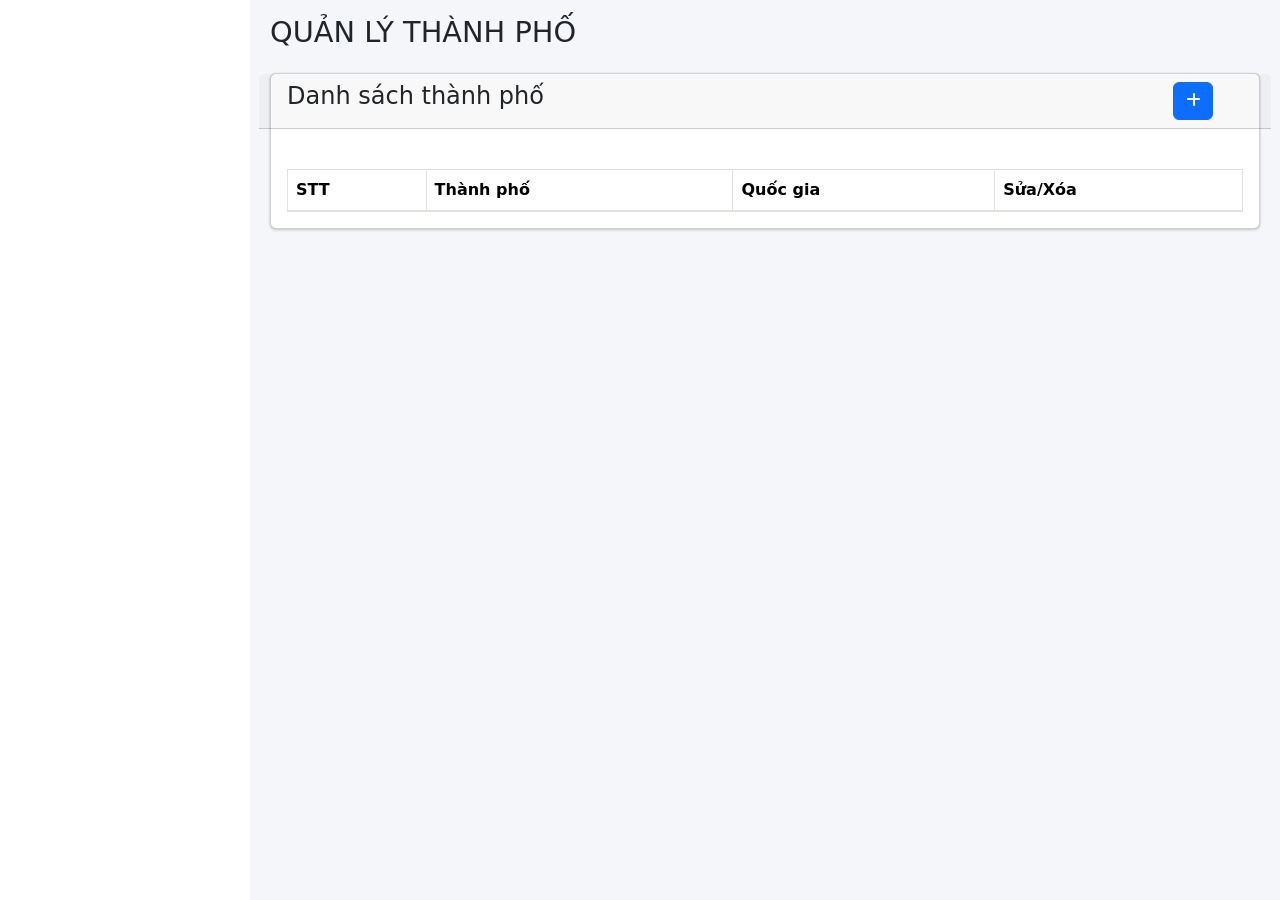
<file: index.html>
<!DOCTYPE html>
<html lang="en">
<head>
    <meta charset="UTF-8">
    <title>Quản lý thành phố</title>
    <!-- Google Font: Source Sans Pro -->
    <link rel="stylesheet"
          href="https://fonts.googleapis.com/css?family=Source+Sans+Pro:300,400,400i,700&display=fallback">
    <!-- Font Awesome -->
    <link rel="stylesheet" href="/plugins/fontawesome-free/css/all.min.css">
    <!-- Theme style -->
    <link rel="stylesheet" href="/dist/css/adminlte.min.css">
    <link href="https://fonts.googleapis.com/css?family=Source+Sans+Pro:300,400,400i,700&display=fallback"
          rel="stylesheet">
    <!-- Font Awesome -->
    <link href="plugins/fontawesome-free/css/all.min.css" rel="stylesheet">
    <!-- Ionicons -->
    <link href="https://code.ionicframework.com/ionicons/2.0.1/css/ionicons.min.css" rel="stylesheet">
    <!-- Tempusdominus Bootstrap 4 -->
    <link href="plugins/tempusdominus-bootstrap-4/css/tempusdominus-bootstrap-4.min.css" rel="stylesheet">
    <!-- iCheck -->
    <link href="plugins/icheck-bootstrap/icheck-bootstrap.min.css" rel="stylesheet">
    <!-- JQVMap -->
    <link href="plugins/jqvmap/jqvmap.min.css" rel="stylesheet">
    <!-- Theme style -->
    <link href="dist/css/adminlte.min.css" rel="stylesheet">
    <!-- SweetAlert2 -->
    <link href="plugins/sweetalert2-theme-bootstrap-4/bootstrap-4.min.css" rel="stylesheet">
    <!-- Toastr -->
    <link href="plugins/toastr/toastr.min.css" rel="stylesheet">
    <!-- overlayScrollbars -->
    <link href="plugins/overlayScrollbars/css/OverlayScrollbars.min.css" rel="stylesheet">
    <!-- Daterange picker -->
    <link href="plugins/daterangepicker/daterangepicker.css" rel="stylesheet">
    <!-- summernote -->
    <link href="plugins/summernote/summernote-bs4.min.css" rel="stylesheet">
    <link rel="stylesheet" href="https://cdnjs.cloudflare.com/ajax/libs/font-awesome/6.1.1/css/all.min.css"
          integrity="sha512-KfkfwYDsLkIlwQp6LFnl8zNdLGxu9YAA1QvwINks4PhcElQSvqcyVLLD9aMhXd13uQjoXtEKNosOWaZqXgel0g=="
          crossorigin="anonymous" referrerpolicy="no-referrer"/>

    <link crossorigin="anonymous" href="https://cdn.jsdelivr.net/npm/bootstrap@5.1.3/dist/css/bootstrap.min.css"
          integrity="sha384-1BmE4kWBq78iYhFldvKuhfTAU6auU8tT94WrHftjDbrCEXSU1oBoqyl2QvZ6jIW3" rel="stylesheet">
    <script src="https://ajax.googleapis.com/ajax/libs/jquery/1.9.1/jquery.min.js"></script>


</head>
<body class="hold-transition sidebar-mini layout-fixed">
<div class="wrapper">

    <!-- /.navbar -->

    <!-- Main Sidebar Container -->


    <!-- Content Wrapper. Contains page content -->
    <div class="content-wrapper">
        <!-- Content Header (Page header) -->
        <section class="content-header">
            <div class="container-fluid">
                <div class="row mb-2">
                    <div class="col-sm-6">
                        <h1>QUẢN LÝ THÀNH PHỐ</h1>
                    </div>
                </div>
            </div><!-- /.container-fluid -->
        </section>

        <!-- Main content -->

        <section class="content">
            <div class="container-fluid">
                <div class="row">
                    <div class="col-12">
                        <div class="card">
                            <div class="card-header row">
                                <h4 class="col-11">Danh sách thành phố</h4>

                                <button class="btn btn-primary col-1" data-target="#create-city"
                                        onclick="showCreateForm()" data-toggle="modal"
                                        type="button" style="width: 40px"><i class="fa fa-plus"></i></button>
                            </div>
                            <!-- /.card-header -->

                            <div class="card-body">
                                <center>
                                    <div id="displayPage"></div>
                                    <div id="displayPageSearch"></div>
                                </center>
                                <br>
                                <table class="table table-bordered table-hover" id="example2">
                                    <thead>
                                    <tr>
                                        <th>STT</th>
                                        <th>Thành phố</th>
                                        <th>Quốc gia</th>
                                        <th colspan="2">Sửa/Xóa</th>
                                    </tr>
                                    </thead>
                                    <tbody id="city-list">

                                    </tbody>
                                </table>
                            </div>
                            <!-- /.card-body -->
                        </div>
                        <!-- /.card -->

                    </div>
                    <!-- /.col -->
                </div>
                <!-- /.row -->
            </div>
            <!-- /.container-fluid -->
        </section>
        <!-- /.content -->
    </div>

    <!--    fomr tạo sản phẩm mới  -->
    <div class="modal fade" id="create-city">
        <div class="modal-dialog">
            <div class="modal-content">
                <div class="modal-header">
                    <h4 class="modal-title" id="create-city-title">Thêm mới thành phố</h4>
                    <button aria-label="Close" class="close" data-dismiss="modal" type="button">
                        <span aria-hidden="true">&times;</span>
                    </button>
                </div>
                <div class="modal-body">

                        <div class="form-group">
                            <label for="name">Tên thành phố</label>
                            <input class="form-control" id="name" name="cityName" placeholder="Nhập tên thành phố"
                                   type="text">
                        </div>
                        <div class="form-group">
                            <label for="country-option">Quốc gia</label>
                            <div id="country-option">

                            </div>
                        </div>
                        <div class="form-group">
                            <label for="area">Diện tích</label>
                            <input class="form-control" id="area" name="area"
                                   placeholder="Nhập diện tích" type="text">
                        </div>
                        <div class="form-group">
                            <label for="population">Dân số</label>
                            <input class="form-control" id="population" name="population"
                                   placeholder="Nhập dân số" type="text">
                        </div>

                        <div class="form-group">
                            <label for="gdp">Gdp</label>
                            <input class="form-control" id="gdp" placeholder="Nhập gdp" type="text">
                        </div>
                        <div class="form-group">
                            <label for="description">Mô tả</label>
                            <input class="form-control" id="description" name="description"
                                   placeholder="Nhập mô tả" type="text">
                        </div>

                        <div class="modal-footer justify-content-between" id="create-city-footer">
                            <button class="btn btn-secondary" data-dismiss="modal" type="button">Đóng</button>
                            <button class="btn btn-primary" id="submit-create" data-dismiss="modal" onclick="createNewCity()"
                                    type="button">Xác nhận
                            </button>
                        </div>

                </div>
                <!-- /.modal-content -->
            </div>
            <!-- /.modal-dialog -->

        </div>
        <!--    fomr tạo sản phẩm mới  -->
    </div>


    <!--form xóa sản phẩm-->
    <div class="modal fade" id="delete-city">
        <div class="modal-dialog">
            <div class="modal-content">
                <div class="modal-header">
                    <h4 class="modal-title">Xóa thành phố</h4>
                    <button aria-label="Close" class="close" data-dismiss="modal" type="button">
                        <span aria-hidden="true">&times;</span>
                    </button>
                </div>
                <div class="modal-body">
                    <p>Bạn có muốn xóa không?</p>
                </div>
                <div class="modal-footer justify-content-between" id="footer-delete">
                </div>
            </div>

        </div>
        <!-- /.modal-dialog -->
    </div>
    <!--form xóa sản phẩm-->


    <!-- Main content -->
</div>
<script crossorigin="anonymous"
        integrity="sha384-ka7Sk0Gln4gmtz2MlQnikT1wXgYsOg+OMhuP+IlRH9sENBO0LRn5q+8nbTov4+1p"
        src="https://cdn.jsdelivr.net/npm/bootstrap@5.1.3/dist/js/bootstrap.bundle.min.js"></script>
<!-- jQuery -->
<script src="plugins/jquery/jquery.min.js"></script>
<!-- jQuery UI 1.11.4 -->
<script src="plugins/jquery-ui/jquery-ui.min.js"></script>
<!-- Resolve conflict in jQuery UI tooltip with Bootstrap tooltip -->
<script>
    $.widget.bridge('uibutton', $.ui.button)
</script>
<!-- Bootstrap 4 -->
<script src="plugins/bootstrap/js/bootstrap.bundle.min.js"></script>
<!-- ChartJS -->
<script src="plugins/chart.js/Chart.min.js"></script>
<!-- Sparkline -->
<script src="plugins/sparklines/sparkline.js"></script>
<!-- JQVMap -->
<script src="plugins/jqvmap/jquery.vmap.min.js"></script>
<script src="plugins/jqvmap/maps/jquery.vmap.usa.js"></script>
<!-- jQuery Knob Chart -->
<script src="plugins/jquery-knob/jquery.knob.min.js"></script>
<!-- daterangepicker -->
<script src="plugins/moment/moment.min.js"></script>
<script src="plugins/daterangepicker/daterangepicker.js"></script>
<!-- Tempusdominus Bootstrap 4 -->
<script src="plugins/tempusdominus-bootstrap-4/js/tempusdominus-bootstrap-4.min.js"></script>
<!-- Summernote -->
<script src="plugins/summernote/summernote-bs4.min.js"></script>
<!-- overlayScrollbars -->
<script src="plugins/overlayScrollbars/js/jquery.overlayScrollbars.min.js"></script>
<!-- SweetAlert2 -->
<script src="plugins/sweetalert2/sweetalert2.min.js"></script>
<!-- Toastr -->
<script src="plugins/toastr/toastr.min.js"></script>
<script src="/plugins/jquery/jquery.min.js"></script>
<!-- Bootstrap 4 -->
<script src="/plugins/bootstrap/js/bootstrap.bundle.min.js"></script>
<!-- jquery-validation -->
<script src="dist/js/pages/dashboard.js"></script>
<script src="/plugins/jquery-validation/jquery.validate.min.js"></script>
<script src="/plugins/jquery-validation/additional-methods.min.js"></script>
<!-- AdminLTE App -->
<script src="/dist/js/adminlte.min.js"></script>
<!-- AdminLTE for demo purposes -->
<script src="/dist/js/demo.js"></script>
<script src="dist/js/adminlte.js"></script>
<!-- AdminLTE for demo purposes -->
<script src="dist/js/demo.js"></script>

<script src="message.js"></script>
<script src="index.js"></script>
<!-- AdminLTE dashboard demo (This is only for demo purposes) -->


</body>
</html>
</file>
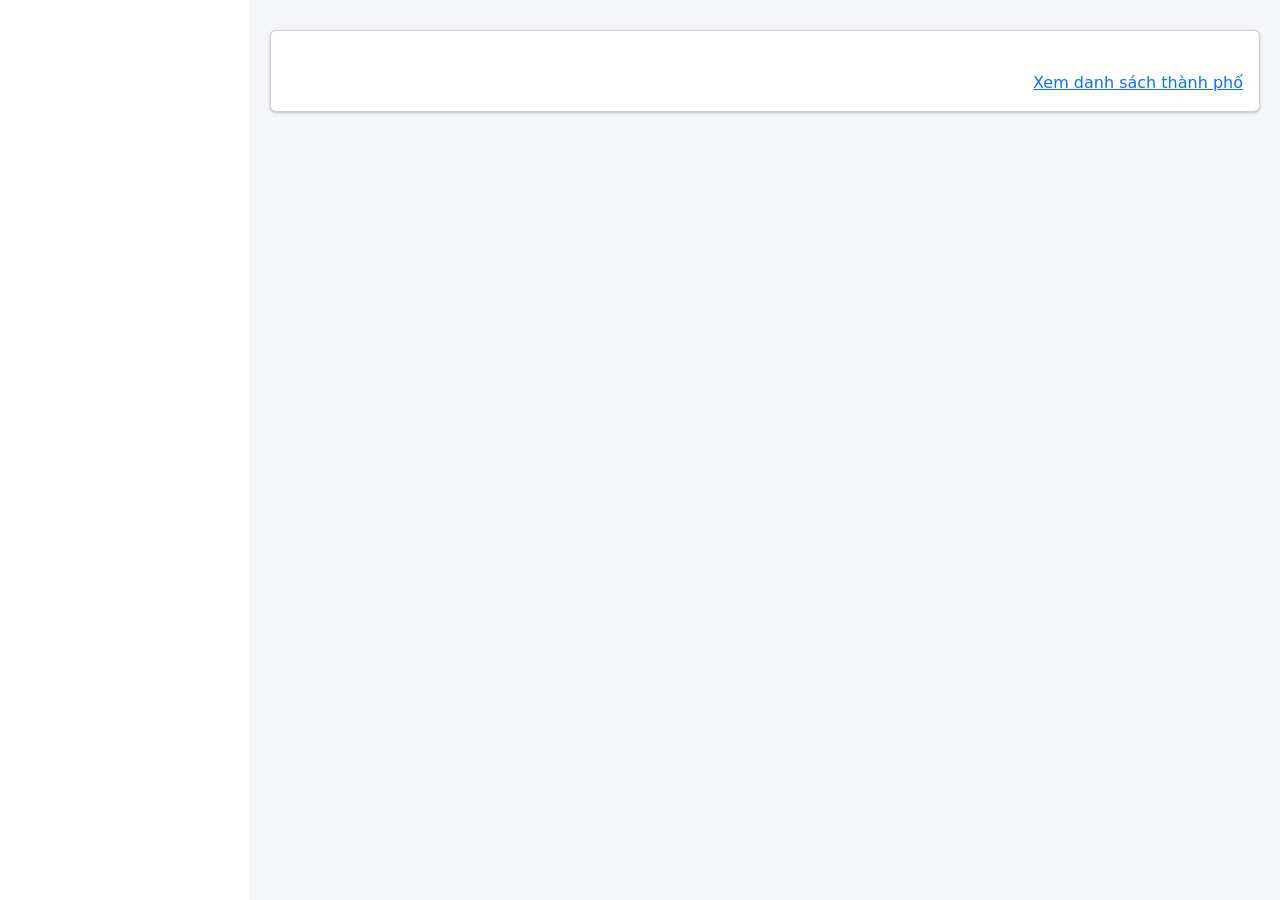
<file: city.html>
<!DOCTYPE html>
<html lang="en">
<head>
    <meta charset="UTF-8">
    <title>Thành phố</title>
    <!-- Google Font: Source Sans Pro -->
    <link rel="stylesheet"
          href="https://fonts.googleapis.com/css?family=Source+Sans+Pro:300,400,400i,700&display=fallback">
    <!-- Font Awesome -->
    <link rel="stylesheet" href="/plugins/fontawesome-free/css/all.min.css">
    <!-- Theme style -->
    <link rel="stylesheet" href="/dist/css/adminlte.min.css">
    <link href="https://fonts.googleapis.com/css?family=Source+Sans+Pro:300,400,400i,700&display=fallback"
          rel="stylesheet">
    <!-- Font Awesome -->
    <link href="plugins/fontawesome-free/css/all.min.css" rel="stylesheet">
    <!-- Ionicons -->
    <link href="https://code.ionicframework.com/ionicons/2.0.1/css/ionicons.min.css" rel="stylesheet">
    <!-- Tempusdominus Bootstrap 4 -->
    <link href="plugins/tempusdominus-bootstrap-4/css/tempusdominus-bootstrap-4.min.css" rel="stylesheet">
    <!-- iCheck -->
    <link href="plugins/icheck-bootstrap/icheck-bootstrap.min.css" rel="stylesheet">
    <!-- JQVMap -->
    <link href="plugins/jqvmap/jqvmap.min.css" rel="stylesheet">
    <!-- Theme style -->
    <link href="dist/css/adminlte.min.css" rel="stylesheet">
    <!-- SweetAlert2 -->
    <link href="plugins/sweetalert2-theme-bootstrap-4/bootstrap-4.min.css" rel="stylesheet">
    <!-- Toastr -->
    <link href="plugins/toastr/toastr.min.css" rel="stylesheet">
    <!-- overlayScrollbars -->
    <link href="plugins/overlayScrollbars/css/OverlayScrollbars.min.css" rel="stylesheet">
    <!-- Daterange picker -->
    <link href="plugins/daterangepicker/daterangepicker.css" rel="stylesheet">
    <!-- summernote -->
    <link href="plugins/summernote/summernote-bs4.min.css" rel="stylesheet">
    <link rel="stylesheet" href="https://cdnjs.cloudflare.com/ajax/libs/font-awesome/6.1.1/css/all.min.css"
          integrity="sha512-KfkfwYDsLkIlwQp6LFnl8zNdLGxu9YAA1QvwINks4PhcElQSvqcyVLLD9aMhXd13uQjoXtEKNosOWaZqXgel0g=="
          crossorigin="anonymous" referrerpolicy="no-referrer"/>

    <link crossorigin="anonymous" href="https://cdn.jsdelivr.net/npm/bootstrap@5.1.3/dist/css/bootstrap.min.css"
          integrity="sha384-1BmE4kWBq78iYhFldvKuhfTAU6auU8tT94WrHftjDbrCEXSU1oBoqyl2QvZ6jIW3" rel="stylesheet">
    <script src="https://ajax.googleapis.com/ajax/libs/jquery/1.9.1/jquery.min.js"></script>


</head>
<body class="hold-transition sidebar-mini layout-fixed">
<div class="wrapper">

    <!-- /.navbar -->

    <!-- Main Sidebar Container -->


    <!-- Content Wrapper. Contains page content -->
    <div class="content-wrapper">
        <!-- Content Header (Page header) -->
        <section class="content-header">
            <div class="container-fluid">

            </div><!-- /.container-fluid -->
        </section>

        <!-- Main content -->

        <section class="content">
            <div class="container-fluid">
                <div class="row">
                    <div class="col-12">
                        <div class="card">

                            <!-- /.card-header -->

                            <div class="card-body">

                                <br>

                                    <div id="city-list1" style="float: left">



                            </div>
                                <div style="float: right">
                                    <a href="index.html">Xem danh sách thành phố</a>
                                </div>
                            <!-- /.card-body -->
                        </div>
                        <!-- /.card -->

                    </div>
                    <!-- /.col -->
                </div>
                <!-- /.row -->
            </div>
            <!-- /.container-fluid -->
        </section>
        <!-- /.content -->
    </div>

    <!--    fomr tạo sản phẩm mới  -->
    <div class="modal fade" id="create-city">
        <div class="modal-dialog">
            <div class="modal-content">
                <div class="modal-header">
                    <h4 class="modal-title" id="create-city-title">Thêm mới thành phố</h4>
                    <button aria-label="Close" class="close" data-dismiss="modal" type="button">
                        <span aria-hidden="true">&times;</span>
                    </button>
                </div>
                <div class="modal-body">

                    <div class="form-group">
                        <label for="name">Tên thành phố</label>
                        <input class="form-control" id="name" name="cityName" placeholder="Nhập tên thành phố"
                               type="text">
                    </div>
                    <div class="form-group">
                        <label for="country-option">Quốc gia</label>
                        <div id="country-option">

                        </div>
                    </div>
                    <div class="form-group">
                        <label for="area">Diện tích</label>
                        <input class="form-control" id="area" name="area"
                               placeholder="Nhập diện tích" type="text">
                    </div>
                    <div class="form-group">
                        <label for="population">Dân số</label>
                        <input class="form-control" id="population" name="population"
                               placeholder="Nhập dân số" type="text">
                    </div>

                    <div class="form-group">
                        <label for="gdp">Gdp</label>
                        <input class="form-control" id="gdp" placeholder="Nhập gdp" type="text">
                    </div>
                    <div class="form-group">
                        <label for="description">Mô tả</label>
                        <input class="form-control" id="description" name="description"
                               placeholder="Nhập mô tả" type="text">
                    </div>

                    <div class="modal-footer justify-content-between" id="create-city-footer">
                        <button class="btn btn-secondary" data-dismiss="modal" type="button">Đóng</button>
                        <button class="btn btn-primary" id="submit-create" onclick="createNewCity()"
                                type="button">Xác nhận
                        </button>
                    </div>

                </div>
                <!-- /.modal-content -->
            </div>
            <!-- /.modal-dialog -->

        </div>
        <!--    fomr tạo sản phẩm mới  -->
    </div>


    <!--form xóa sản phẩm-->
    <div class="modal fade" id="delete-city">
        <div class="modal-dialog">
            <div class="modal-content">
                <div class="modal-header">
                    <h4 class="modal-title">Xóa thành phố</h4>
                    <button aria-label="Close" class="close" data-dismiss="modal" type="button">
                        <span aria-hidden="true">&times;</span>
                    </button>
                </div>
                <div class="modal-body">
                    <p>Bạn có muốn xóa không?</p>
                </div>
                <div class="modal-footer justify-content-between" id="footer-delete">
                </div>
            </div>

        </div>
        <!-- /.modal-dialog -->
    </div>
    <!--form xóa sản phẩm-->


    <!-- Main content -->
</div>
<script crossorigin="anonymous"
        integrity="sha384-ka7Sk0Gln4gmtz2MlQnikT1wXgYsOg+OMhuP+IlRH9sENBO0LRn5q+8nbTov4+1p"
        src="https://cdn.jsdelivr.net/npm/bootstrap@5.1.3/dist/js/bootstrap.bundle.min.js"></script>
<!-- jQuery -->
<script src="plugins/jquery/jquery.min.js"></script>
<!-- jQuery UI 1.11.4 -->
<script src="plugins/jquery-ui/jquery-ui.min.js"></script>
<!-- Resolve conflict in jQuery UI tooltip with Bootstrap tooltip -->
<script>
    $.widget.bridge('uibutton', $.ui.button)
</script>
<!-- Bootstrap 4 -->
<script src="plugins/bootstrap/js/bootstrap.bundle.min.js"></script>
<!-- ChartJS -->
<script src="plugins/chart.js/Chart.min.js"></script>
<!-- Sparkline -->
<script src="plugins/sparklines/sparkline.js"></script>
<!-- JQVMap -->
<script src="plugins/jqvmap/jquery.vmap.min.js"></script>
<script src="plugins/jqvmap/maps/jquery.vmap.usa.js"></script>
<!-- jQuery Knob Chart -->
<script src="plugins/jquery-knob/jquery.knob.min.js"></script>
<!-- daterangepicker -->
<script src="plugins/moment/moment.min.js"></script>
<script src="plugins/daterangepicker/daterangepicker.js"></script>
<!-- Tempusdominus Bootstrap 4 -->
<script src="plugins/tempusdominus-bootstrap-4/js/tempusdominus-bootstrap-4.min.js"></script>
<!-- Summernote -->
<script src="plugins/summernote/summernote-bs4.min.js"></script>
<!-- overlayScrollbars -->
<script src="plugins/overlayScrollbars/js/jquery.overlayScrollbars.min.js"></script>
<!-- SweetAlert2 -->
<script src="plugins/sweetalert2/sweetalert2.min.js"></script>
<!-- Toastr -->
<script src="plugins/toastr/toastr.min.js"></script>
<script src="/plugins/jquery/jquery.min.js"></script>
<!-- Bootstrap 4 -->
<script src="/plugins/bootstrap/js/bootstrap.bundle.min.js"></script>
<!-- jquery-validation -->
<script src="dist/js/pages/dashboard.js"></script>
<script src="/plugins/jquery-validation/jquery.validate.min.js"></script>
<script src="/plugins/jquery-validation/additional-methods.min.js"></script>
<!-- AdminLTE App -->
<script src="/dist/js/adminlte.min.js"></script>
<!-- AdminLTE for demo purposes -->
<script src="/dist/js/demo.js"></script>
<script src="dist/js/adminlte.js"></script>
<!-- AdminLTE for demo purposes -->
<script src="dist/js/demo.js"></script>

<script src="message.js"></script>
<script src="index.js"></script>
<!-- AdminLTE dashboard demo (This is only for demo purposes) -->


</body>
</html>
</file>
<file: plugins/daterangepicker/daterangepicker.css>
.daterangepicker {
  position: absolute;
  color: inherit;
  background-color: #fff;
  border-radius: 4px;
  border: 1px solid #ddd;
  width: 278px;
  max-width: none;
  padding: 0;
  margin-top: 7px;
  top: 100px;
  left: 20px;
  z-index: 3001;
  display: none;
  font-family: arial;
  font-size: 15px;
  line-height: 1em;
}

.daterangepicker:before, .daterangepicker:after {
  position: absolute;
  display: inline-block;
  border-bottom-color: rgba(0, 0, 0, 0.2);
  content: '';
}

.daterangepicker:before {
  top: -7px;
  border-right: 7px solid transparent;
  border-left: 7px solid transparent;
  border-bottom: 7px solid #ccc;
}

.daterangepicker:after {
  top: -6px;
  border-right: 6px solid transparent;
  border-bottom: 6px solid #fff;
  border-left: 6px solid transparent;
}

.daterangepicker.opensleft:before {
  right: 9px;
}

.daterangepicker.opensleft:after {
  right: 10px;
}

.daterangepicker.openscenter:before {
  left: 0;
  right: 0;
  width: 0;
  margin-left: auto;
  margin-right: auto;
}

.daterangepicker.openscenter:after {
  left: 0;
  right: 0;
  width: 0;
  margin-left: auto;
  margin-right: auto;
}

.daterangepicker.opensright:before {
  left: 9px;
}

.daterangepicker.opensright:after {
  left: 10px;
}

.daterangepicker.drop-up {
  margin-top: -7px;
}

.daterangepicker.drop-up:before {
  top: initial;
  bottom: -7px;
  border-bottom: initial;
  border-top: 7px solid #ccc;
}

.daterangepicker.drop-up:after {
  top: initial;
  bottom: -6px;
  border-bottom: initial;
  border-top: 6px solid #fff;
}

.daterangepicker.single .daterangepicker .ranges, .daterangepicker.single .drp-calendar {
  float: none;
}

.daterangepicker.single .drp-selected {
  display: none;
}

.daterangepicker.show-calendar .drp-calendar {
  display: block;
}

.daterangepicker.show-calendar .drp-buttons {
  display: block;
}

.daterangepicker.auto-apply .drp-buttons {
  display: none;
}

.daterangepicker .drp-calendar {
  display: none;
  max-width: 270px;
}

.daterangepicker .drp-calendar.left {
  padding: 8px 0 8px 8px;
}

.daterangepicker .drp-calendar.right {
  padding: 8px;
}

.daterangepicker .drp-calendar.single .calendar-table {
  border: none;
}

.daterangepicker .calendar-table .next span, .daterangepicker .calendar-table .prev span {
  color: #fff;
  border: solid black;
  border-width: 0 2px 2px 0;
  border-radius: 0;
  display: inline-block;
  padding: 3px;
}

.daterangepicker .calendar-table .next span {
  transform: rotate(-45deg);
  -webkit-transform: rotate(-45deg);
}

.daterangepicker .calendar-table .prev span {
  transform: rotate(135deg);
  -webkit-transform: rotate(135deg);
}

.daterangepicker .calendar-table th, .daterangepicker .calendar-table td {
  white-space: nowrap;
  text-align: center;
  vertical-align: middle;
  min-width: 32px;
  width: 32px;
  height: 24px;
  line-height: 24px;
  font-size: 12px;
  border-radius: 4px;
  border: 1px solid transparent;
  white-space: nowrap;
  cursor: pointer;
}

.daterangepicker .calendar-table {
  border: 1px solid #fff;
  border-radius: 4px;
  background-color: #fff;
}

.daterangepicker .calendar-table table {
  width: 100%;
  margin: 0;
  border-spacing: 0;
  border-collapse: collapse;
}

.daterangepicker td.available:hover, .daterangepicker th.available:hover {
  background-color: #eee;
  border-color: transparent;
  color: inherit;
}

.daterangepicker td.week, .daterangepicker th.week {
  font-size: 80%;
  color: #ccc;
}

.daterangepicker td.off, .daterangepicker td.off.in-range, .daterangepicker td.off.start-date, .daterangepicker td.off.end-date {
  background-color: #fff;
  border-color: transparent;
  color: #999;
}

.daterangepicker td.in-range {
  background-color: #ebf4f8;
  border-color: transparent;
  color: #000;
  border-radius: 0;
}

.daterangepicker td.start-date {
  border-radius: 4px 0 0 4px;
}

.daterangepicker td.end-date {
  border-radius: 0 4px 4px 0;
}

.daterangepicker td.start-date.end-date {
  border-radius: 4px;
}

.daterangepicker td.active, .daterangepicker td.active:hover {
  background-color: #357ebd;
  border-color: transparent;
  color: #fff;
}

.daterangepicker th.month {
  width: auto;
}

.daterangepicker td.disabled, .daterangepicker option.disabled {
  color: #999;
  cursor: not-allowed;
  text-decoration: line-through;
}

.daterangepicker select.monthselect, .daterangepicker select.yearselect {
  font-size: 12px;
  padding: 1px;
  height: auto;
  margin: 0;
  cursor: default;
}

.daterangepicker select.monthselect {
  margin-right: 2%;
  width: 56%;
}

.daterangepicker select.yearselect {
  width: 40%;
}

.daterangepicker select.hourselect, .daterangepicker select.minuteselect, .daterangepicker select.secondselect, .daterangepicker select.ampmselect {
  width: 50px;
  margin: 0 auto;
  background: #eee;
  border: 1px solid #eee;
  padding: 2px;
  outline: 0;
  font-size: 12px;
}

.daterangepicker .calendar-time {
  text-align: center;
  margin: 4px auto 0 auto;
  line-height: 30px;
  position: relative;
}

.daterangepicker .calendar-time select.disabled {
  color: #ccc;
  cursor: not-allowed;
}

.daterangepicker .drp-buttons {
  clear: both;
  text-align: right;
  padding: 8px;
  border-top: 1px solid #ddd;
  display: none;
  line-height: 12px;
  vertical-align: middle;
}

.daterangepicker .drp-selected {
  display: inline-block;
  font-size: 12px;
  padding-right: 8px;
}

.daterangepicker .drp-buttons .btn {
  margin-left: 8px;
  font-size: 12px;
  font-weight: bold;
  padding: 4px 8px;
}

.daterangepicker.show-ranges.single.rtl .drp-calendar.left {
  border-right: 1px solid #ddd;
}

.daterangepicker.show-ranges.single.ltr .drp-calendar.left {
  border-left: 1px solid #ddd;
}

.daterangepicker.show-ranges.rtl .drp-calendar.right {
  border-right: 1px solid #ddd;
}

.daterangepicker.show-ranges.ltr .drp-calendar.left {
  border-left: 1px solid #ddd;
}

.daterangepicker .ranges {
  float: none;
  text-align: left;
  margin: 0;
}

.daterangepicker.show-calendar .ranges {
  margin-top: 8px;
}

.daterangepicker .ranges ul {
  list-style: none;
  margin: 0 auto;
  padding: 0;
  width: 100%;
}

.daterangepicker .ranges li {
  font-size: 12px;
  padding: 8px 12px;
  cursor: pointer;
}

.daterangepicker .ranges li:hover {
  background-color: #eee;
}

.daterangepicker .ranges li.active {
  background-color: #08c;
  color: #fff;
}

/*  Larger Screen Styling */
@media (min-width: 564px) {
  .daterangepicker {
    width: auto;
  }

  .daterangepicker .ranges ul {
    width: 140px;
  }

  .daterangepicker.single .ranges ul {
    width: 100%;
  }

  .daterangepicker.single .drp-calendar.left {
    clear: none;
  }

  .daterangepicker.single .ranges, .daterangepicker.single .drp-calendar {
    float: left;
  }

  .daterangepicker {
    direction: ltr;
    text-align: left;
  }

  .daterangepicker .drp-calendar.left {
    clear: left;
    margin-right: 0;
  }

  .daterangepicker .drp-calendar.left .calendar-table {
    border-right: none;
    border-top-right-radius: 0;
    border-bottom-right-radius: 0;
  }

  .daterangepicker .drp-calendar.right {
    margin-left: 0;
  }

  .daterangepicker .drp-calendar.right .calendar-table {
    border-left: none;
    border-top-left-radius: 0;
    border-bottom-left-radius: 0;
  }

  .daterangepicker .drp-calendar.left .calendar-table {
    padding-right: 8px;
  }

  .daterangepicker .ranges, .daterangepicker .drp-calendar {
    float: left;
  }
}

@media (min-width: 730px) {
  .daterangepicker .ranges {
    width: auto;
  }

  .daterangepicker .ranges {
    float: left;
  }

  .daterangepicker.rtl .ranges {
    float: right;
  }

  .daterangepicker .drp-calendar.left {
    clear: none !important;
  }
}
</file>
<file: plugins/jqvmap/jqvmap.min.css>
.jqvmap-label,.jqvmap-pin{pointer-events:none}.jqvmap-label{position:absolute;display:none;-webkit-border-radius:3px;-moz-border-radius:3px;border-radius:3px;background:#292929;color:#fff;font-family:sans-serif,Verdana;font-size:smaller;padding:3px}.jqvmap-zoomin,.jqvmap-zoomout{position:absolute;left:10px;-webkit-border-radius:3px;-moz-border-radius:3px;border-radius:3px;background:#000;padding:3px;color:#fff;width:10px;height:10px;cursor:pointer;line-height:10px;text-align:center}.jqvmap-zoomin{top:10px}.jqvmap-zoomout{top:30px}.jqvmap-region{cursor:pointer}.jqvmap-ajax_response{width:100%;height:500px}
</file>
<file: plugins/overlayScrollbars/css/OverlayScrollbars.min.css>
/*!
 * OverlayScrollbars
 * https://github.com/KingSora/OverlayScrollbars
 *
 * Version: 1.13.0
 *
 * Copyright KingSora | Rene Haas.
 * https://github.com/KingSora
 *
 * Released under the MIT license.
 * Date: 02.08.2020
 */
html.os-html,html.os-html>.os-host{display:block;overflow:hidden;box-sizing:border-box;height:100%!important;width:100%!important;min-width:100%!important;min-height:100%!important;margin:0!important;position:absolute!important}html.os-html>.os-host>.os-padding{position:absolute}body.os-dragging,body.os-dragging *{cursor:default}.os-host,.os-host-textarea{position:relative;overflow:visible!important;-webkit-box-orient:vertical;-webkit-box-direction:normal;-ms-flex-direction:column;flex-direction:column;-ms-flex-wrap:nowrap;flex-wrap:nowrap;-webkit-box-pack:start;-ms-flex-pack:start;justify-content:flex-start;-ms-flex-line-pack:start;align-content:flex-start;-webkit-box-align:start;-ms-flex-align:start;-ms-grid-row-align:flex-start;align-items:flex-start}.os-host-flexbox{overflow:hidden!important;display:-webkit-box;display:-ms-flexbox;display:flex}.os-host-flexbox>.os-size-auto-observer{height:inherit!important}.os-host-flexbox>.os-content-glue{-webkit-box-flex:1;-ms-flex-positive:1;flex-grow:1;-ms-flex-negative:0;flex-shrink:0}.os-host-flexbox>.os-size-auto-observer,.os-host-flexbox>.os-content-glue{min-height:0;min-width:0;-webkit-box-flex:0;-ms-flex-positive:0;flex-grow:0;-ms-flex-negative:1;flex-shrink:1;-ms-flex-preferred-size:auto;flex-basis:auto}#os-dummy-scrollbar-size{position:fixed;opacity:0;-ms-filter:'progid:DXImageTransform.Microsoft.Alpha(Opacity=0)';visibility:hidden;overflow:scroll;height:500px;width:500px}#os-dummy-scrollbar-size>div{width:200%;height:200%;margin:10px 0}#os-dummy-scrollbar-size:before,#os-dummy-scrollbar-size:after,.os-content:before,.os-content:after{content:'';display:table;width:.01px;height:.01px;line-height:0;font-size:0;flex-grow:0;flex-shrink:0;visibility:hidden}#os-dummy-scrollbar-size,.os-viewport{-ms-overflow-style:scrollbar!important}.os-viewport-native-scrollbars-invisible#os-dummy-scrollbar-size,.os-viewport-native-scrollbars-invisible.os-viewport{scrollbar-width:none!important}.os-viewport-native-scrollbars-invisible#os-dummy-scrollbar-size::-webkit-scrollbar,.os-viewport-native-scrollbars-invisible.os-viewport::-webkit-scrollbar,.os-viewport-native-scrollbars-invisible#os-dummy-scrollbar-size::-webkit-scrollbar-corner,.os-viewport-native-scrollbars-invisible.os-viewport::-webkit-scrollbar-corner{display:none!important;width:0!important;height:0!important;visibility:hidden!important;background:0 0!important}.os-content-glue{box-sizing:inherit;max-height:100%;max-width:100%;width:100%;pointer-events:none}.os-padding{box-sizing:inherit;direction:inherit;position:absolute;overflow:visible;padding:0;margin:0;left:0;top:0;bottom:0;right:0;width:auto!important;height:auto!important;z-index:0}.os-host-overflow>.os-padding{overflow:hidden}.os-viewport{direction:inherit!important;box-sizing:inherit!important;resize:none!important;outline:0!important;position:absolute;overflow:hidden;top:0;left:0;bottom:0;right:0;padding:0;margin:0;-webkit-overflow-scrolling:touch}.os-content-arrange{position:absolute;z-index:-1;min-height:1px;min-width:1px;pointer-events:none}.os-content{direction:inherit;box-sizing:border-box!important;position:relative;display:block;height:100%;width:100%;height:100%;width:100%;visibility:visible}.os-content>.os-textarea{box-sizing:border-box!important;direction:inherit!important;background:0 0!important;outline:0 transparent!important;overflow:hidden!important;position:absolute!important;display:block!important;top:0!important;left:0!important;margin:0!important;border-radius:0!important;float:none!important;-webkit-filter:none!important;filter:none!important;border:0!important;resize:none!important;-webkit-transform:none!important;transform:none!important;max-width:none!important;max-height:none!important;box-shadow:none!important;-webkit-perspective:none!important;perspective:none!important;opacity:1!important;z-index:1!important;clip:auto!important;vertical-align:baseline!important;padding:0}.os-host-rtl>.os-padding>.os-viewport>.os-content>.os-textarea{right:0!important}.os-content>.os-textarea-cover{z-index:-1;pointer-events:none}.os-content>.os-textarea[wrap=off]{white-space:pre!important;margin:0!important}.os-text-inherit{font-family:inherit;font-size:inherit;font-weight:inherit;font-style:inherit;font-variant:inherit;text-transform:inherit;text-decoration:inherit;text-indent:inherit;text-align:inherit;text-shadow:inherit;text-overflow:inherit;letter-spacing:inherit;word-spacing:inherit;line-height:inherit;unicode-bidi:inherit;direction:inherit;color:inherit;cursor:text}.os-resize-observer,.os-resize-observer-host{box-sizing:inherit;display:block;visibility:hidden;position:absolute;top:0;left:0;height:100%;width:100%;overflow:hidden;pointer-events:none;z-index:-1}.os-resize-observer-host{padding:inherit;border:inherit;border-color:transparent;border-style:solid;box-sizing:border-box}.os-resize-observer-host.observed{display:flex;flex-direction:column;justify-content:flex-start;align-items:flex-start}.os-resize-observer-host>.os-resize-observer,.os-resize-observer-host.observed>.os-resize-observer{height:200%;width:200%;padding:inherit;border:inherit;margin:0;display:block;box-sizing:content-box}.os-resize-observer-host.observed>.os-resize-observer,.os-resize-observer-host.observed>.os-resize-observer:before{display:flex;position:relative;flex-grow:1;flex-shrink:0;flex-basis:auto;box-sizing:border-box}.os-resize-observer-host.observed>.os-resize-observer:before{content:'';box-sizing:content-box;padding:inherit;border:inherit;margin:0}.os-size-auto-observer{box-sizing:inherit!important;height:100%;width:inherit;max-width:1px;position:relative;float:left;max-height:1px;overflow:hidden;z-index:-1;padding:0;margin:0;pointer-events:none;-webkit-box-flex:inherit;-ms-flex-positive:inherit;flex-grow:inherit;-ms-flex-negative:0;flex-shrink:0;-ms-flex-preferred-size:0;flex-basis:0}.os-size-auto-observer>.os-resize-observer{width:1000%;height:1000%;min-height:1px;min-width:1px}.os-resize-observer-item{position:absolute;top:0;right:0;bottom:0;left:0;overflow:hidden;z-index:-1;opacity:0;direction:ltr!important;-webkit-box-flex:0!important;-ms-flex:none!important;flex:none!important}.os-resize-observer-item-final{position:absolute;left:0;top:0;-webkit-transition:none!important;transition:none!important;-webkit-box-flex:0!important;-ms-flex:none!important;flex:none!important}.os-resize-observer{-webkit-animation-duration:.001s;animation-duration:.001s;-webkit-animation-name:os-resize-observer-dummy-animation;animation-name:os-resize-observer-dummy-animation}object.os-resize-observer{box-sizing:border-box!important}@-webkit-keyframes os-resize-observer-dummy-animation{0%{z-index:0}to{z-index:-1}}@keyframes os-resize-observer-dummy-animation{0%{z-index:0}to{z-index:-1}}.os-host-transition>.os-scrollbar,.os-host-transition>.os-scrollbar-corner{-webkit-transition:opacity .3s,visibility .3s,top .3s,right .3s,bottom .3s,left .3s;transition:opacity .3s,visibility .3s,top .3s,right .3s,bottom .3s,left .3s}html.os-html>.os-host>.os-scrollbar{position:absolute;z-index:999999}.os-scrollbar,.os-scrollbar-corner{position:absolute;opacity:1;-ms-filter:'progid:DXImageTransform.Microsoft.Alpha(Opacity=100)';z-index:1}.os-scrollbar-corner{bottom:0;right:0}.os-scrollbar{pointer-events:none}.os-scrollbar-track{pointer-events:auto;position:relative;height:100%;width:100%;padding:0!important;border:0!important}.os-scrollbar-handle{pointer-events:auto;position:absolute;width:100%;height:100%}.os-scrollbar-handle-off,.os-scrollbar-track-off{pointer-events:none}.os-scrollbar.os-scrollbar-unusable,.os-scrollbar.os-scrollbar-unusable *{pointer-events:none!important}.os-scrollbar.os-scrollbar-unusable .os-scrollbar-handle{opacity:0!important}.os-scrollbar-horizontal{bottom:0;left:0}.os-scrollbar-vertical{top:0;right:0}.os-host-rtl>.os-scrollbar-horizontal{right:0}.os-host-rtl>.os-scrollbar-vertical{right:auto;left:0}.os-host-rtl>.os-scrollbar-corner{right:auto;left:0}.os-scrollbar-auto-hidden,.os-padding+.os-scrollbar-corner,.os-host-resize-disabled.os-host-scrollbar-horizontal-hidden>.os-scrollbar-corner,.os-host-scrollbar-horizontal-hidden>.os-scrollbar-horizontal,.os-host-resize-disabled.os-host-scrollbar-vertical-hidden>.os-scrollbar-corner,.os-host-scrollbar-vertical-hidden>.os-scrollbar-vertical,.os-scrollbar-horizontal.os-scrollbar-auto-hidden+.os-scrollbar-vertical+.os-scrollbar-corner,.os-scrollbar-horizontal+.os-scrollbar-vertical.os-scrollbar-auto-hidden+.os-scrollbar-corner,.os-scrollbar-horizontal.os-scrollbar-auto-hidden+.os-scrollbar-vertical.os-scrollbar-auto-hidden+.os-scrollbar-corner{opacity:0;visibility:hidden;pointer-events:none}.os-scrollbar-corner-resize-both{cursor:nwse-resize}.os-host-rtl>.os-scrollbar-corner-resize-both{cursor:nesw-resize}.os-scrollbar-corner-resize-horizontal{cursor:ew-resize}.os-scrollbar-corner-resize-vertical{cursor:ns-resize}.os-dragging .os-scrollbar-corner.os-scrollbar-corner-resize{cursor:default}.os-host-resize-disabled.os-host-scrollbar-horizontal-hidden>.os-scrollbar-vertical{top:0;bottom:0}.os-host-resize-disabled.os-host-scrollbar-vertical-hidden>.os-scrollbar-horizontal,.os-host-rtl.os-host-resize-disabled.os-host-scrollbar-vertical-hidden>.os-scrollbar-horizontal{right:0;left:0}.os-scrollbar:hover,.os-scrollbar-corner.os-scrollbar-corner-resize{opacity:1!important;visibility:visible!important}.os-scrollbar-corner.os-scrollbar-corner-resize{background-image:url([data-uri]);background-repeat:no-repeat;background-position:100% 100%;pointer-events:auto!important}.os-host-rtl>.os-scrollbar-corner.os-scrollbar-corner-resize{-webkit-transform:scale(-1,1);transform:scale(-1,1)}.os-host-overflow{overflow:hidden!important}.os-theme-none>.os-scrollbar-horizontal,.os-theme-none>.os-scrollbar-vertical,.os-theme-none>.os-scrollbar-corner{display:none!important}.os-theme-none>.os-scrollbar-corner-resize{display:block!important;min-width:10px;min-height:10px}.os-theme-dark>.os-scrollbar-horizontal,.os-theme-light>.os-scrollbar-horizontal{right:10px;height:10px}.os-theme-dark>.os-scrollbar-vertical,.os-theme-light>.os-scrollbar-vertical{bottom:10px;width:10px}.os-theme-dark.os-host-rtl>.os-scrollbar-horizontal,.os-theme-light.os-host-rtl>.os-scrollbar-horizontal{left:10px;right:0}.os-theme-dark>.os-scrollbar-corner,.os-theme-light>.os-scrollbar-corner{height:10px;width:10px}.os-theme-dark>.os-scrollbar-corner,.os-theme-light>.os-scrollbar-corner{background-color:transparent}.os-theme-dark>.os-scrollbar,.os-theme-light>.os-scrollbar{padding:2px;box-sizing:border-box;background:0 0}.os-theme-dark>.os-scrollbar.os-scrollbar-unusable,.os-theme-light>.os-scrollbar.os-scrollbar-unusable{background:0 0}.os-theme-dark>.os-scrollbar>.os-scrollbar-track,.os-theme-light>.os-scrollbar>.os-scrollbar-track{background:0 0}.os-theme-dark>.os-scrollbar-horizontal>.os-scrollbar-track>.os-scrollbar-handle,.os-theme-light>.os-scrollbar-horizontal>.os-scrollbar-track>.os-scrollbar-handle{min-width:30px}.os-theme-dark>.os-scrollbar-vertical>.os-scrollbar-track>.os-scrollbar-handle,.os-theme-light>.os-scrollbar-vertical>.os-scrollbar-track>.os-scrollbar-handle{min-height:30px}.os-theme-dark.os-host-transition>.os-scrollbar>.os-scrollbar-track>.os-scrollbar-handle,.os-theme-light.os-host-transition>.os-scrollbar>.os-scrollbar-track>.os-scrollbar-handle{-webkit-transition:background-color .3s;transition:background-color .3s}.os-theme-dark>.os-scrollbar>.os-scrollbar-track>.os-scrollbar-handle,.os-theme-light>.os-scrollbar>.os-scrollbar-track>.os-scrollbar-handle,.os-theme-dark>.os-scrollbar>.os-scrollbar-track,.os-theme-light>.os-scrollbar>.os-scrollbar-track{border-radius:10px}.os-theme-dark>.os-scrollbar>.os-scrollbar-track>.os-scrollbar-handle{background:rgba(0,0,0,.4)}.os-theme-light>.os-scrollbar>.os-scrollbar-track>.os-scrollbar-handle{background:rgba(255,255,255,.4)}.os-theme-dark>.os-scrollbar:hover>.os-scrollbar-track>.os-scrollbar-handle{background:rgba(0,0,0,.55)}.os-theme-light>.os-scrollbar:hover>.os-scrollbar-track>.os-scrollbar-handle{background:rgba(255,255,255,.55)}.os-theme-dark>.os-scrollbar>.os-scrollbar-track>.os-scrollbar-handle.active{background:rgba(0,0,0,.7)}.os-theme-light>.os-scrollbar>.os-scrollbar-track>.os-scrollbar-handle.active{background:rgba(255,255,255,.7)}.os-theme-dark>.os-scrollbar-horizontal .os-scrollbar-handle:before,.os-theme-dark>.os-scrollbar-vertical .os-scrollbar-handle:before,.os-theme-light>.os-scrollbar-horizontal .os-scrollbar-handle:before,.os-theme-light>.os-scrollbar-vertical .os-scrollbar-handle:before{content:'';position:absolute;left:0;right:0;top:0;bottom:0;display:block}.os-theme-dark.os-host-scrollbar-horizontal-hidden>.os-scrollbar-horizontal .os-scrollbar-handle:before,.os-theme-dark.os-host-scrollbar-vertical-hidden>.os-scrollbar-vertical .os-scrollbar-handle:before,.os-theme-light.os-host-scrollbar-horizontal-hidden>.os-scrollbar-horizontal .os-scrollbar-handle:before,.os-theme-light.os-host-scrollbar-vertical-hidden>.os-scrollbar-vertical .os-scrollbar-handle:before{display:none}.os-theme-dark>.os-scrollbar-horizontal .os-scrollbar-handle:before,.os-theme-light>.os-scrollbar-horizontal .os-scrollbar-handle:before{top:-6px;bottom:-2px}.os-theme-dark>.os-scrollbar-vertical .os-scrollbar-handle:before,.os-theme-light>.os-scrollbar-vertical .os-scrollbar-handle:before{left:-6px;right:-2px}.os-host-rtl.os-theme-dark>.os-scrollbar-vertical .os-scrollbar-handle:before,.os-host-rtl.os-theme-light>.os-scrollbar-vertical .os-scrollbar-handle:before{right:-6px;left:-2px}
</file>
<file: plugins/summernote/summernote-bs4.min.css>
@font-face{font-family:summernote;font-style:normal;font-weight:400;font-display:auto;src:url(font/summernote.eot);src:url(font/summernote.eot?#iefix) format("embedded-opentype"),url(font/summernote.woff2) format("woff2"),url(font/summernote.woff) format("woff"),url(font/summernote.ttf) format("truetype")}[class*=" note-icon"]:before,[class^=note-icon]:before{display:inline-block;font-family:summernote;font-style:normal;font-size:inherit;text-decoration:inherit;text-rendering:auto;text-transform:none;vertical-align:middle;-moz-osx-font-smoothing:grayscale;-webkit-font-smoothing:antialiased;speak:none}.note-icon-fw{text-align:center;width:1.25em}.note-icon-border{border:.08em solid #eee;border-radius:.1em;padding:.2em .25em .15em}.note-icon-pull-left{float:left}.note-icon-pull-right{float:right}.note-icon.note-icon-pull-left{margin-right:.3em}.note-icon.note-icon-pull-right{margin-left:.3em}.note-icon-align:before{content:""}.note-icon-align-center:before{content:""}.note-icon-align-indent:before{content:""}.note-icon-align-justify:before{content:""}.note-icon-align-left:before{content:""}.note-icon-align-outdent:before{content:""}.note-icon-align-right:before{content:""}.note-icon-arrow-circle-down:before{content:""}.note-icon-arrow-circle-left:before{content:""}.note-icon-arrow-circle-right:before{content:""}.note-icon-arrow-circle-up:before{content:""}.note-icon-arrows-alt:before{content:""}.note-icon-arrows-h:before{content:""}.note-icon-arrows-v:before{content:""}.note-icon-bold:before{content:""}.note-icon-caret:before{content:""}.note-icon-chain-broken:before{content:""}.note-icon-circle:before{content:""}.note-icon-close:before{content:""}.note-icon-code:before{content:""}.note-icon-col-after:before{content:""}.note-icon-col-before:before{content:""}.note-icon-col-remove:before{content:""}.note-icon-eraser:before{content:""}.note-icon-float-left:before{content:""}.note-icon-float-none:before{content:""}.note-icon-float-right:before{content:""}.note-icon-font:before{content:""}.note-icon-frame:before{content:""}.note-icon-italic:before{content:""}.note-icon-link:before{content:""}.note-icon-magic:before{content:""}.note-icon-menu-check:before{content:""}.note-icon-minus:before{content:""}.note-icon-orderedlist:before{content:""}.note-icon-pencil:before{content:""}.note-icon-picture:before{content:""}.note-icon-question:before{content:""}.note-icon-redo:before{content:""}.note-icon-rollback:before{content:""}.note-icon-row-above:before{content:""}.note-icon-row-below:before{content:""}.note-icon-row-remove:before{content:""}.note-icon-special-character:before{content:""}.note-icon-square:before{content:""}.note-icon-strikethrough:before{content:""}.note-icon-subscript:before{content:""}.note-icon-summernote:before{content:""}.note-icon-superscript:before{content:""}.note-icon-table:before{content:""}.note-icon-text-height:before{content:""}.note-icon-trash:before{content:""}.note-icon-underline:before{content:""}.note-icon-undo:before{content:""}.note-icon-unorderedlist:before{content:""}.note-icon-video:before{content:""}.note-editor{position:relative}.note-editor .note-dropzone{position:absolute;display:none;z-index:100;color:#87cefa;background-color:#fff;opacity:.95}.note-editor .note-dropzone .note-dropzone-message{display:table-cell;vertical-align:middle;text-align:center;font-size:28px;font-weight:700}.note-editor .note-dropzone.hover{color:#098ddf}.note-editor.dragover .note-dropzone{display:table}.note-editor .note-editing-area{position:relative}.note-editor .note-editing-area .note-editable{outline:none}.note-editor .note-editing-area .note-editable sup{vertical-align:super}.note-editor .note-editing-area .note-editable sub{vertical-align:sub}.note-editor .note-editing-area .note-editable img.note-float-left{margin-right:10px}.note-editor .note-editing-area .note-editable img.note-float-right{margin-left:10px}.note-editor.note-airframe,.note-editor.note-frame{border:1px solid rgba(0,0,0,.2)}.note-editor.note-airframe.codeview .note-editing-area .note-editable,.note-editor.note-frame.codeview .note-editing-area .note-editable{display:none}.note-editor.note-airframe.codeview .note-editing-area .note-codable,.note-editor.note-frame.codeview .note-editing-area .note-codable{display:block}.note-editor.note-airframe .note-editing-area,.note-editor.note-frame .note-editing-area{overflow:hidden}.note-editor.note-airframe .note-editing-area .note-editable,.note-editor.note-frame .note-editing-area .note-editable{padding:10px;overflow:auto;word-wrap:break-word}.note-editor.note-airframe .note-editing-area .note-editable[contenteditable=false],.note-editor.note-frame .note-editing-area .note-editable[contenteditable=false]{background-color:hsla(0,0%,50.2%,.11)}.note-editor.note-airframe .note-editing-area .note-codable,.note-editor.note-frame .note-editing-area .note-codable{display:none;width:100%;padding:10px;border:none;box-shadow:none;font-family:Menlo,Monaco,monospace,sans-serif;font-size:14px;color:#ccc;background-color:#222;resize:none;outline:none;-ms-box-sizing:border-box;box-sizing:border-box;border-radius:0;margin-bottom:0}.note-editor.note-airframe.fullscreen,.note-editor.note-frame.fullscreen{position:fixed;top:0;left:0;width:100%!important;z-index:1050}.note-editor.note-airframe.fullscreen .note-resizebar,.note-editor.note-frame.fullscreen .note-resizebar{display:none}.note-editor.note-airframe .note-status-output,.note-editor.note-frame .note-status-output{display:block;width:100%;font-size:14px;line-height:1.42857143;height:20px;margin-bottom:0;color:#000;border:0;border-top:1px solid #e2e2e2}.note-editor.note-airframe .note-status-output:empty,.note-editor.note-frame .note-status-output:empty{height:0;border-top:0 solid transparent}.note-editor.note-airframe .note-status-output .pull-right,.note-editor.note-frame .note-status-output .pull-right{float:right!important}.note-editor.note-airframe .note-status-output .text-muted,.note-editor.note-frame .note-status-output .text-muted{color:#777}.note-editor.note-airframe .note-status-output .text-primary,.note-editor.note-frame .note-status-output .text-primary{color:#286090}.note-editor.note-airframe .note-status-output .text-success,.note-editor.note-frame .note-status-output .text-success{color:#3c763d}.note-editor.note-airframe .note-status-output .text-info,.note-editor.note-frame .note-status-output .text-info{color:#31708f}.note-editor.note-airframe .note-status-output .text-warning,.note-editor.note-frame .note-status-output .text-warning{color:#8a6d3b}.note-editor.note-airframe .note-status-output .text-danger,.note-editor.note-frame .note-status-output .text-danger{color:#a94442}.note-editor.note-airframe .note-status-output .alert,.note-editor.note-frame .note-status-output .alert{margin:-7px 0 0;padding:7px 10px 2px;border-radius:0;color:#000;background-color:#f5f5f5}.note-editor.note-airframe .note-status-output .alert .note-icon,.note-editor.note-frame .note-status-output .alert .note-icon{margin-right:5px}.note-editor.note-airframe .note-status-output .alert-success,.note-editor.note-frame .note-status-output .alert-success{color:#3c763d!important;background-color:#dff0d8!important}.note-editor.note-airframe .note-status-output .alert-info,.note-editor.note-frame .note-status-output .alert-info{color:#31708f!important;background-color:#d9edf7!important}.note-editor.note-airframe .note-status-output .alert-warning,.note-editor.note-frame .note-status-output .alert-warning{color:#8a6d3b!important;background-color:#fcf8e3!important}.note-editor.note-airframe .note-status-output .alert-danger,.note-editor.note-frame .note-status-output .alert-danger{color:#a94442!important;background-color:#f2dede!important}.note-editor.note-airframe .note-statusbar,.note-editor.note-frame .note-statusbar{background-color:hsla(0,0%,50.2%,.11);border-bottom-left-radius:4px;border-bottom-right-radius:4px;border-top:1px solid rgba(0,0,0,.2)}.note-editor.note-airframe .note-statusbar .note-resizebar,.note-editor.note-frame .note-statusbar .note-resizebar{padding-top:1px;height:9px;width:100%;cursor:ns-resize}.note-editor.note-airframe .note-statusbar .note-resizebar .note-icon-bar,.note-editor.note-frame .note-statusbar .note-resizebar .note-icon-bar{width:20px;margin:1px auto;border-top:1px solid rgba(0,0,0,.2)}.note-editor.note-airframe .note-statusbar.locked .note-resizebar,.note-editor.note-frame .note-statusbar.locked .note-resizebar{cursor:default}.note-editor.note-airframe .note-statusbar.locked .note-resizebar .note-icon-bar,.note-editor.note-frame .note-statusbar.locked .note-resizebar .note-icon-bar{display:none}.note-editor.note-airframe .note-placeholder,.note-editor.note-frame .note-placeholder{padding:10px}.note-editor.note-airframe{border:0}.note-editor.note-airframe .note-editing-area .note-editable{padding:0}.note-popover.popover{display:none;max-width:none}.note-popover.popover .popover-content a{display:inline-block;max-width:200px;overflow:hidden;text-overflow:ellipsis;white-space:nowrap;vertical-align:middle}.note-popover.popover .arrow{left:20px!important}.note-toolbar{position:relative}.note-editor .note-toolbar,.note-popover .popover-content{margin:0;padding:0 0 5px 5px}.note-editor .note-toolbar>.note-btn-group,.note-popover .popover-content>.note-btn-group{margin-top:5px;margin-left:0;margin-right:5px}.note-editor .note-toolbar .note-btn-group .note-table,.note-popover .popover-content .note-btn-group .note-table{min-width:0;padding:5px}.note-editor .note-toolbar .note-btn-group .note-table .note-dimension-picker,.note-popover .popover-content .note-btn-group .note-table .note-dimension-picker{font-size:18px}.note-editor .note-toolbar .note-btn-group .note-table .note-dimension-picker .note-dimension-picker-mousecatcher,.note-popover .popover-content .note-btn-group .note-table .note-dimension-picker .note-dimension-picker-mousecatcher{position:absolute!important;z-index:3;width:10em;height:10em;cursor:pointer}.note-editor .note-toolbar .note-btn-group .note-table .note-dimension-picker .note-dimension-picker-unhighlighted,.note-popover .popover-content .note-btn-group .note-table .note-dimension-picker .note-dimension-picker-unhighlighted{position:relative!important;z-index:1;width:5em;height:5em;background:url("[data-uri]") repeat}.note-editor .note-toolbar .note-btn-group .note-table .note-dimension-picker .note-dimension-picker-highlighted,.note-popover .popover-content .note-btn-group .note-table .note-dimension-picker .note-dimension-picker-highlighted{position:absolute!important;z-index:2;width:1em;height:1em;background:url("[data-uri]") repeat}.note-editor .note-toolbar .note-style .dropdown-style blockquote,.note-editor .note-toolbar .note-style .dropdown-style pre,.note-popover .popover-content .note-style .dropdown-style blockquote,.note-popover .popover-content .note-style .dropdown-style pre{margin:0;padding:5px 10px}.note-editor .note-toolbar .note-style .dropdown-style h1,.note-editor .note-toolbar .note-style .dropdown-style h2,.note-editor .note-toolbar .note-style .dropdown-style h3,.note-editor .note-toolbar .note-style .dropdown-style h4,.note-editor .note-toolbar .note-style .dropdown-style h5,.note-editor .note-toolbar .note-style .dropdown-style h6,.note-editor .note-toolbar .note-style .dropdown-style p,.note-popover .popover-content .note-style .dropdown-style h1,.note-popover .popover-content .note-style .dropdown-style h2,.note-popover .popover-content .note-style .dropdown-style h3,.note-popover .popover-content .note-style .dropdown-style h4,.note-popover .popover-content .note-style .dropdown-style h5,.note-popover .popover-content .note-style .dropdown-style h6,.note-popover .popover-content .note-style .dropdown-style p{margin:0;padding:0}.note-editor .note-toolbar .note-color-all .note-dropdown-menu,.note-popover .popover-content .note-color-all .note-dropdown-menu{min-width:337px}.note-editor .note-toolbar .note-color .dropdown-toggle,.note-popover .popover-content .note-color .dropdown-toggle{width:20px;padding-left:5px}.note-editor .note-toolbar .note-color .note-dropdown-menu .note-palette,.note-popover .popover-content .note-color .note-dropdown-menu .note-palette{display:inline-block;margin:0;width:160px}.note-editor .note-toolbar .note-color .note-dropdown-menu .note-palette:first-child,.note-popover .popover-content .note-color .note-dropdown-menu .note-palette:first-child{margin:0 5px}.note-editor .note-toolbar .note-color .note-dropdown-menu .note-palette .note-palette-title,.note-popover .popover-content .note-color .note-dropdown-menu .note-palette .note-palette-title{font-size:12px;margin:2px 7px;text-align:center;border-bottom:1px solid #eee}.note-editor .note-toolbar .note-color .note-dropdown-menu .note-palette .note-color-reset,.note-editor .note-toolbar .note-color .note-dropdown-menu .note-palette .note-color-select,.note-popover .popover-content .note-color .note-dropdown-menu .note-palette .note-color-reset,.note-popover .popover-content .note-color .note-dropdown-menu .note-palette .note-color-select{font-size:11px;margin:3px;padding:0 3px;cursor:pointer;width:100%;border-radius:5px}.note-editor .note-toolbar .note-color .note-dropdown-menu .note-palette .note-color-reset:hover,.note-editor .note-toolbar .note-color .note-dropdown-menu .note-palette .note-color-select:hover,.note-popover .popover-content .note-color .note-dropdown-menu .note-palette .note-color-reset:hover,.note-popover .popover-content .note-color .note-dropdown-menu .note-palette .note-color-select:hover{background:#eee}.note-editor .note-toolbar .note-color .note-dropdown-menu .note-palette .note-color-row,.note-popover .popover-content .note-color .note-dropdown-menu .note-palette .note-color-row{height:20px}.note-editor .note-toolbar .note-color .note-dropdown-menu .note-palette .note-color-select-btn,.note-popover .popover-content .note-color .note-dropdown-menu .note-palette .note-color-select-btn{display:none}.note-editor .note-toolbar .note-color .note-dropdown-menu .note-palette .note-holder-custom .note-color-btn,.note-popover .popover-content .note-color .note-dropdown-menu .note-palette .note-holder-custom .note-color-btn{border:1px solid #eee}.note-editor .note-toolbar .note-para .note-dropdown-menu,.note-popover .popover-content .note-para .note-dropdown-menu{min-width:228px;padding:5px}.note-editor .note-toolbar .note-para .note-dropdown-menu>div+div,.note-popover .popover-content .note-para .note-dropdown-menu>div+div{margin-left:5px}.note-editor .note-toolbar .note-dropdown-menu,.note-popover .popover-content .note-dropdown-menu{min-width:160px}.note-editor .note-toolbar .note-dropdown-menu.right,.note-popover .popover-content .note-dropdown-menu.right{right:0;left:auto}.note-editor .note-toolbar .note-dropdown-menu.right:before,.note-popover .popover-content .note-dropdown-menu.right:before{right:9px;left:auto!important}.note-editor .note-toolbar .note-dropdown-menu.right:after,.note-popover .popover-content .note-dropdown-menu.right:after{right:10px;left:auto!important}.note-editor .note-toolbar .note-dropdown-menu.note-check a i,.note-popover .popover-content .note-dropdown-menu.note-check a i{color:#00bfff;visibility:hidden}.note-editor .note-toolbar .note-dropdown-menu.note-check a.checked i,.note-popover .popover-content .note-dropdown-menu.note-check a.checked i{visibility:visible}.note-editor .note-toolbar .note-fontsize-10,.note-popover .popover-content .note-fontsize-10{font-size:10px}.note-editor .note-toolbar .note-color-palette,.note-popover .popover-content .note-color-palette{line-height:1}.note-editor .note-toolbar .note-color-palette div .note-color-btn,.note-popover .popover-content .note-color-palette div .note-color-btn{width:20px;height:20px;padding:0;margin:0;border:0;border-radius:0}.note-editor .note-toolbar .note-color-palette div .note-color-btn:hover,.note-popover .popover-content .note-color-palette div .note-color-btn:hover{transform:scale(1.2);transition:all .2s}.note-modal .modal-dialog{outline:0;border-radius:5px;box-shadow:0 3px 9px rgba(0,0,0,.5)}.note-modal .form-group{margin-left:0;margin-right:0}.note-modal .note-modal-form{margin:0}.note-modal .note-image-dialog .note-dropzone{min-height:100px;font-size:30px;line-height:4;color:#d3d3d3;text-align:center;border:4px dashed #d3d3d3;margin-bottom:10px}@-moz-document url-prefix(){.note-modal .note-image-input{height:auto}}.note-placeholder{position:absolute;display:none;color:grey}.note-handle .note-control-selection{position:absolute;display:none;border:1px solid #000}.note-handle .note-control-selection>div{position:absolute}.note-handle .note-control-selection .note-control-selection-bg{width:100%;height:100%;background-color:#000;-webkit-opacity:.3;-khtml-opacity:.3;-moz-opacity:.3;opacity:.3;-ms-filter:progid:DXImageTransform.Microsoft.Alpha(opacity=30);filter:alpha(opacity=30)}.note-handle .note-control-selection .note-control-handle,.note-handle .note-control-selection .note-control-holder,.note-handle .note-control-selection .note-control-sizing{width:7px;height:7px;border:1px solid #000}.note-handle .note-control-selection .note-control-sizing{background-color:#000}.note-handle .note-control-selection .note-control-nw{top:-5px;left:-5px;border-right:none;border-bottom:none}.note-handle .note-control-selection .note-control-ne{top:-5px;right:-5px;border-bottom:none;border-left:none}.note-handle .note-control-selection .note-control-sw{bottom:-5px;left:-5px;border-top:none;border-right:none}.note-handle .note-control-selection .note-control-se{right:-5px;bottom:-5px;cursor:se-resize}.note-handle .note-control-selection .note-control-se.note-control-holder{cursor:default;border-top:none;border-left:none}.note-handle .note-control-selection .note-control-selection-info{right:0;bottom:0;padding:5px;margin:5px;color:#fff;background-color:#000;font-size:12px;border-radius:5px;-webkit-opacity:.7;-khtml-opacity:.7;-moz-opacity:.7;opacity:.7;-ms-filter:progid:DXImageTransform.Microsoft.Alpha(opacity=70);filter:alpha(opacity=70)}.note-hint-popover{min-width:100px;padding:2px}.note-hint-popover .popover-content{padding:3px;max-height:150px;overflow:auto}.note-hint-popover .popover-content .note-hint-group .note-hint-item{display:block!important;padding:3px}.note-hint-popover .popover-content .note-hint-group .note-hint-item.active,.note-hint-popover .popover-content .note-hint-group .note-hint-item:hover{display:block;clear:both;font-weight:400;line-height:1.4;color:#fff;white-space:nowrap;text-decoration:none;background-color:#428bca;outline:0;cursor:pointer}.note-toolbar{background:hsla(0,0%,50.2%,.11)}.note-btn-group .note-btn{border-color:rgba(0,0,0,.2);padding:.28rem .65rem;font-size:13px}
</file>
